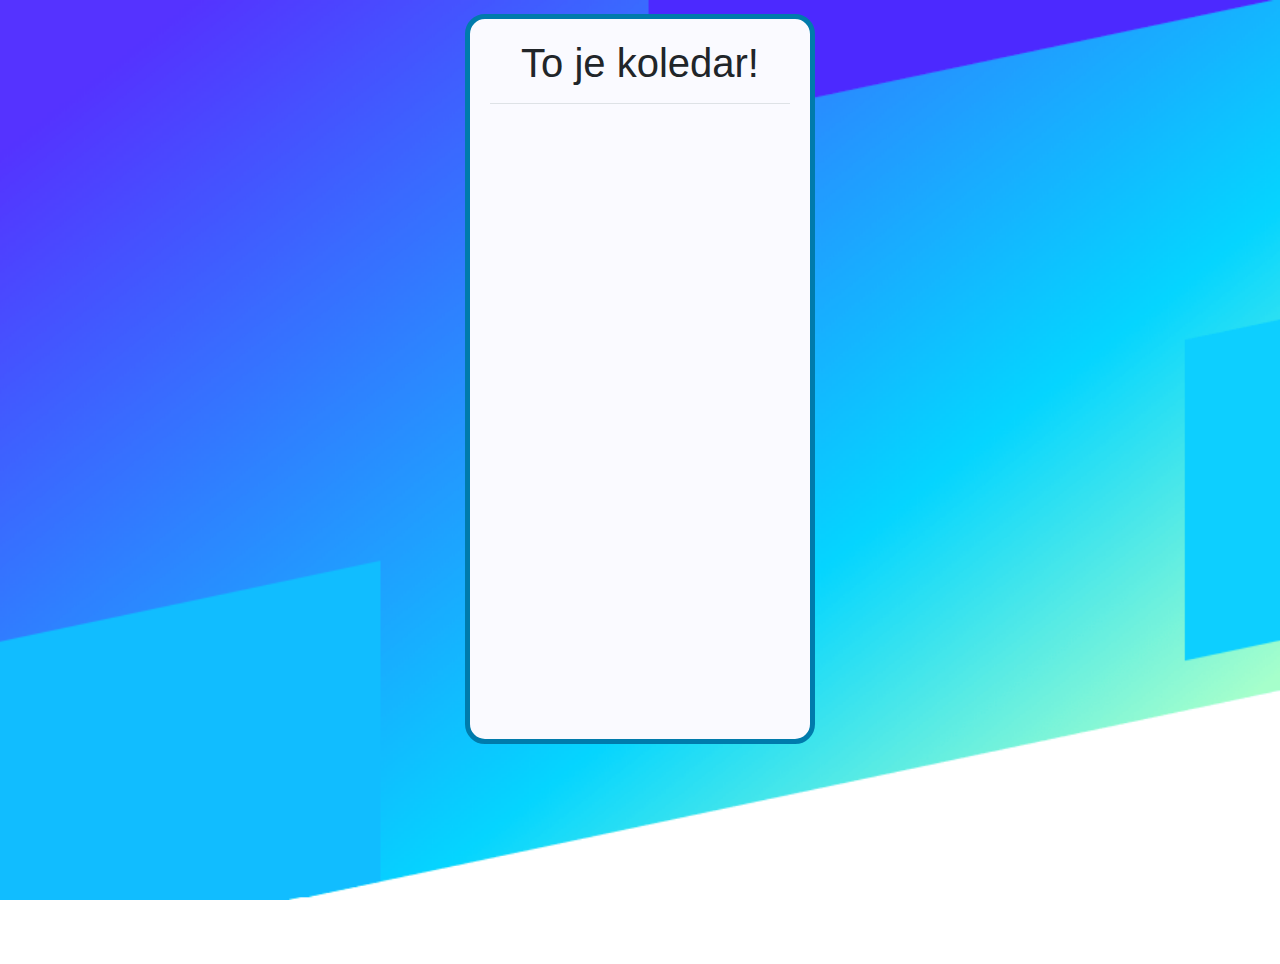
<file: koledar.html>
<!DOCTYPE html>
<html>
  <head>



<!-- Google špijoniranje, ne premiki iz heada! - Google Analytics -->
<script async src="https://www.googletagmanager.com/gtag/js?id=UA-173502320-2"></script>
<script>
  window.dataLayer = window.dataLayer || [];
  function gtag(){dataLayer.push(arguments);}
  gtag('js', new Date());

  gtag('config', 'UA-173502320-2');
</script>







    <!-- Required meta tags -->
    <meta charset="utf-8">
    <meta name="viewport" content="width=device-width, initial-scale=1, shrink-to-fit=no">

    <title> R1C website </title>

    <!-- Bootstrap CSS -->
    <link rel="stylesheet" href="https://stackpath.bootstrapcdn.com/bootstrap/4.5.2/css/bootstrap.min.css" integrity="sha384-JcKb8q3iqJ61gNV9KGb8thSsNjpSL0n8PARn9HuZOnIxN0hoP+VmmDGMN5t9UJ0Z" crossorigin="anonymous">
    
    <!-- Naš CSS -->
    <link rel="stylesheet" href="/css/base.css">

  </head>
  <body>

    <?php
      require 'templates/navbar.html';
    ?>

    <!-- Optional JavaScript -->
    <!-- jQuery first, then Popper.js, then Bootstrap JS -->
    <script src="https://code.jquery.com/jquery-3.5.1.slim.min.js" integrity="sha384-DfXdz2htPH0lsSSs5nCTpuj/zy4C+OGpamoFVy38MVBnE+IbbVYUew+OrCXaRkfj" crossorigin="anonymous"></script>
    <script src="https://cdn.jsdelivr.net/npm/popper.js@1.16.1/dist/umd/popper.min.js" integrity="sha384-9/reFTGAW83EW2RDu2S0VKaIzap3H66lZH81PoYlFhbGU+6BZp6G7niu735Sk7lN" crossorigin="anonymous"></script>
    <script src="https://stackpath.bootstrapcdn.com/bootstrap/4.5.2/js/bootstrap.min.js" integrity="sha384-B4gt1jrGC7Jh4AgTPSdUtOBvfO8shuf57BaghqFfPlYxofvL8/KUEfYiJOMMV+rV" crossorigin="anonymous"></script>

    <div class="wDiv">
      <h1 class="text-center border-bottom pb-3"> To je koledar!</h1>    
      <iframe src="https://calendar.google.com/calendar/embed?height=600&amp;wkst=2&amp;bgcolor=%23ffffff&amp;ctz=Europe%2FBelgrade&amp;src=bXQyc2l1dHViN2lwZGRpdnQ0c2ZxZ2ZvOG9AZ3JvdXAuY2FsZW5kYXIuZ29vZ2xlLmNvbQ&amp;src=c2wuc2xvdmVuaWFuI2hvbGlkYXlAZ3JvdXAudi5jYWxlbmRhci5nb29nbGUuY29t&amp;color=%238E24AA&amp;color=%230B8043&amp;showTitle=0&amp;showTz=0&amp;showCalendars=0&amp;showPrint=0&amp;showNav=1&amp;showDate=1&amp;showTabs=0&amp;title=%C5%A0ola" style="border-width:0" width="100%" height="600" frameborder="0" scrolling="no"></iframe>
    </div>
    
  </body>
</html>
</file>
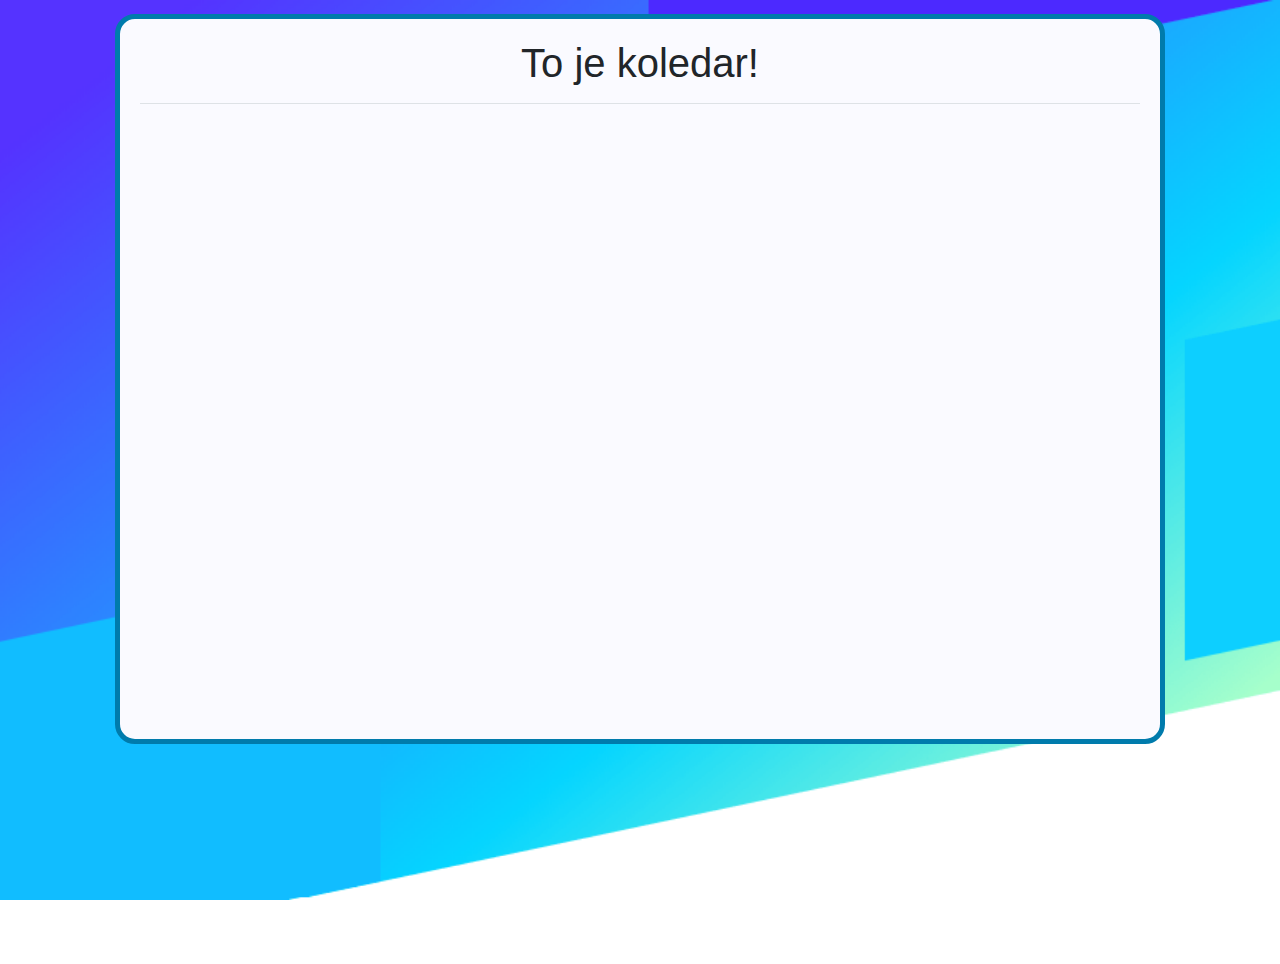
<file: koledar2.html>
<!DOCTYPE html>
<html>
  <head>



<!-- Google špijoniranje, ne premiki iz heada! - Google Analytics -->
<script async src="https://www.googletagmanager.com/gtag/js?id=UA-173502320-2"></script>
<script>
  window.dataLayer = window.dataLayer || [];
  function gtag(){dataLayer.push(arguments);}
  gtag('js', new Date());

  gtag('config', 'UA-173502320-2');
</script>







    <!-- Required meta tags -->
    <meta charset="utf-8">
    <meta name="viewport" content="width=device-width, initial-scale=1, shrink-to-fit=no">

    <title> R1C website </title>

    <!-- Bootstrap CSS -->
    <link rel="stylesheet" href="https://stackpath.bootstrapcdn.com/bootstrap/4.5.2/css/bootstrap.min.css" integrity="sha384-JcKb8q3iqJ61gNV9KGb8thSsNjpSL0n8PARn9HuZOnIxN0hoP+VmmDGMN5t9UJ0Z" crossorigin="anonymous">
    
    <!-- Naš CSS -->
    <link rel="stylesheet" href="/css/base.css">

  </head>
  <body>

    <?php
      require 'templates/navbar.html';
    ?>

    <!-- Optional JavaScript -->
    <!-- jQuery first, then Popper.js, then Bootstrap JS -->
    <script src="https://code.jquery.com/jquery-3.5.1.slim.min.js" integrity="sha384-DfXdz2htPH0lsSSs5nCTpuj/zy4C+OGpamoFVy38MVBnE+IbbVYUew+OrCXaRkfj" crossorigin="anonymous"></script>
    <script src="https://cdn.jsdelivr.net/npm/popper.js@1.16.1/dist/umd/popper.min.js" integrity="sha384-9/reFTGAW83EW2RDu2S0VKaIzap3H66lZH81PoYlFhbGU+6BZp6G7niu735Sk7lN" crossorigin="anonymous"></script>
    <script src="https://stackpath.bootstrapcdn.com/bootstrap/4.5.2/js/bootstrap.min.js" integrity="sha384-B4gt1jrGC7Jh4AgTPSdUtOBvfO8shuf57BaghqFfPlYxofvL8/KUEfYiJOMMV+rV" crossorigin="anonymous"></script>

    <div class="wDiv">
      <h1 class="text-center border-bottom pb-3"> To je koledar!</h1>    
      <iframe src="https://calendar.google.com/calendar/embed?height=600&amp;wkst=2&amp;bgcolor=%23ffffff&amp;ctz=Europe%2FBelgrade&amp;src=bXQyc2l1dHViN2lwZGRpdnQ0c2ZxZ2ZvOG9AZ3JvdXAuY2FsZW5kYXIuZ29vZ2xlLmNvbQ&amp;color=%238E24AA&amp;showTitle=0&amp;showPrint=0&amp;showCalendars=0&amp;showTz=0" style="border-width:0" width="1000" height="600" frameborder="0" scrolling="no"></iframe>
    </div>
    
  </body>
</html>
    </div>
    
  </body>
</html>
</file>
<file: css/base.css>
/*Ta koda je za ozadje*/
body { 
    background: url(../assets/background.png) no-repeat center fixed;
    background-size: cover;
    width: 100%;
    height: 100vh;
}

/*Ta koda spreminja barvo bloka, ko greš čez njega*/
li a:hover {
    background-color: #111;
}

.wDiv {
    position: relative;
    background-color: #fafaff;
    width: fit-content;
    height: fit-content;
    border-radius: 20px;
    border-style: solid;
    border-color:#007BAC;
    border-width: 5px;
    top: 35%;
    left: 45%;
    transform: translate(-50%, -50%);
    margin: 5%;
    padding: 20px;
}

table {
    width: 100%;
    height: 100%;
    table-layout: auto;
    word-wrap: break-word;
}

@media only screen and (max-width: 600px) {
    table {
        table-layout: fixed;
    }
}
</file>
